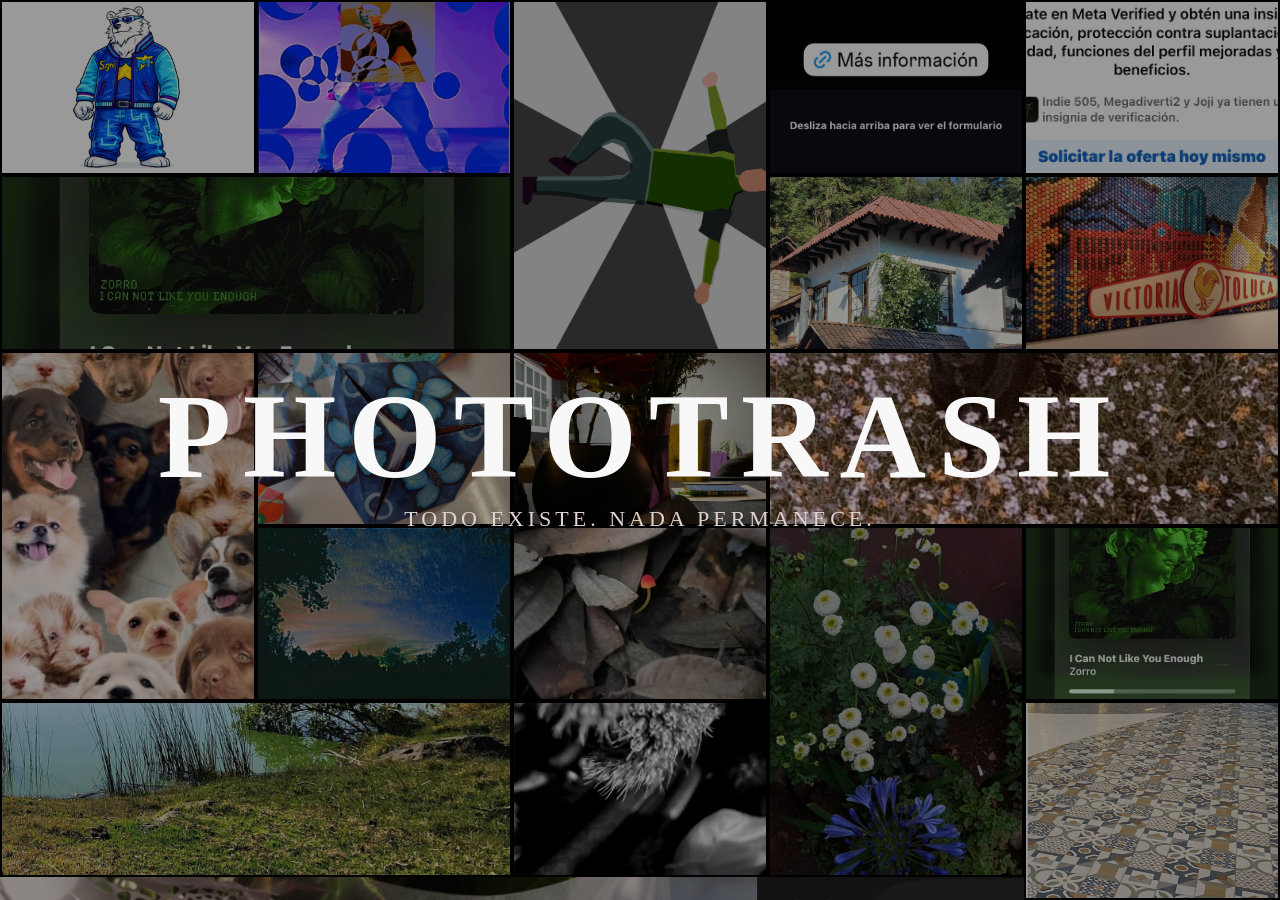
<file: index.html>
<!DOCTYPE html>
<html lang="en">
<head>
    <meta charset="UTF-8">
    <meta name="viewport" content="width=device-width, initial-scale=1.0">
    <title>Entrada</title>
    <link rel="stylesheet" href="style.css">
</head>
<body>
    <div class="collage">
  <a href="PhotoTrash.html" class="c"> <img src="assets/C1.jpeg"></a>
  <a href="MediosTrash.html" class="c"><img src="assets/C2.jpeg"></a>
  <a href="LetterTrash.html" class="m"><img src="assets/C3.png"></a>
  <a href="WebTrash.html" class="c"><img src="assets/C4.PNG"></a>
  <a href="index.html" class="c"><img src="assets/C5.PNG"></a>
  <a href="CollageTrash.html" class="g"><img src="assets/C6.PNG"></a>
  <a href="EscritoTrash.html" class="c"><img src="assets/C7.jpg"></a>
  <a href="ImagenTrash.html" class="c"><img src="assets/C8.jpg"></a>
  <a href="EstetiTrash.html" class="m"><img src="assets/C9.JPG"></a>
  <a href="RefeTrash.html" class="c"><img src="assets/C10.jpg"></a>
  <a href="LetterTrash.html" class="c"><img src="assets/C11 .jpeg"></a>
  <a href="WebTrash.html" class="g"><img src="assets/C12.jpeg"></a>
  <a href="PhotoTrash.html" class="c"><img src="assets/C13.jpeg"></a>
  <a href="PhotoTrash.html" class="c"><img src="assets/C14.jpeg"></a>
  <a href="LetterTrash.html" class="m"><img src="assets/C15.jpeg"></a>
  <a href="PhotoTrash.html" class="c"><img src="assets/C6.PNG"></a>
  <a href="EscritoTrash.html" class="g"><img src="assets/Inte9.jpeg"></a>
  <a href="MediosTrash.html" class="c"><img src="assets/Inte5.jpeg"></a>
  <a href="LetterTrash.html" class="m"><img src="assets/Inte1.jpeg"></a>
  
</div>

    <div class="texto_central">
      <h1>PhotoTrash</h1>
      <p>Todo existe. Nada permanece.</p>
    </div>
</body>
</html>
</file>
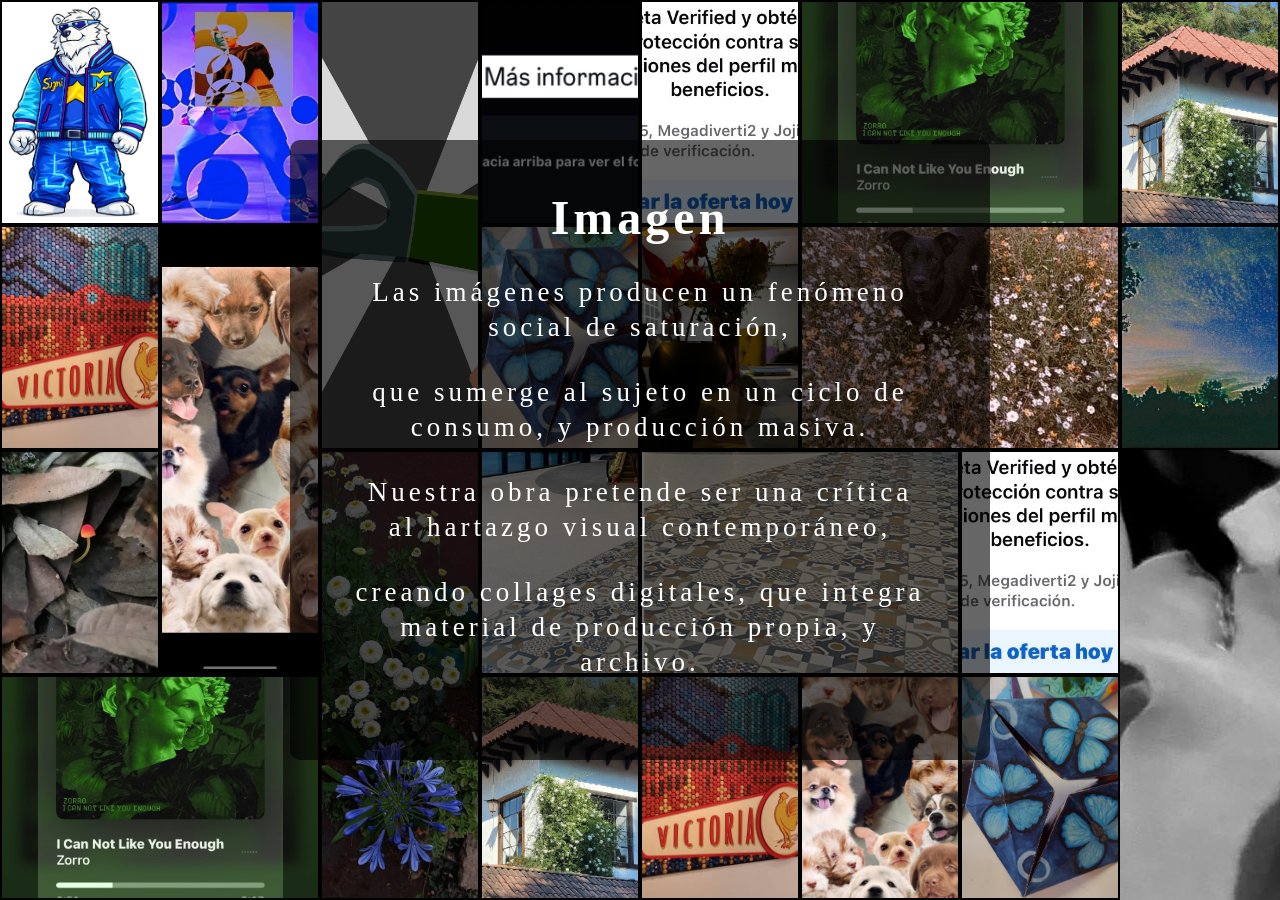
<file: ImagenTrash.html>
<!DOCTYPE html>
<html lang="en">
<head>
    <meta charset="UTF-8">
    <meta name="viewport" content="width=device-width, initial-scale=1.0">
    <title>Imagen</title>
    <link rel="stylesheet" href="ImagenT.css">
</head>
<body>
    <div class="collage">
  <a href="PhotoTrash.html" class="c"> <img src="assets/C1.jpeg"></a>
  <a href="MediosTrash.html" class="c"><img src="assets/C2.jpeg"></a>
  <a href="LetterTrash.html" class="m"><img src="assets/C3.png"></a>
  <a href="WebTrash.html" class="c"><img src="assets/C4.PNG"></a>
  <a href="index.html" class="c"><img src="assets/C5.PNG"></a>
  <a href="CollageTrash.html" class="g"><img src="assets/C6.PNG"></a>
  <a href="EscritoTrash.html" class="c"><img src="assets/C7.jpg"></a>
  <a href="ImagenTrash.html" class="c"><img src="assets/C8.jpg"></a>
  <a href="EstetiTrash.html" class="m"><img src="assets/C9.JPG"></a>
  <a href="RefeTrash.html" class="c"><img src="assets/C10.jpg"></a>
  <a href="LetterTrash.html" class="c"><img src="assets/C11 .jpeg"></a>
  <a href="WebTrash.html" class="g"><img src="assets/C12.jpeg"></a>
  <a href="PhotoTrash.html" class="c"><img src="assets/C13.jpeg"></a>
  <a href="PhotoTrash.html" class="c"><img src="assets/C14.jpeg"></a>
  <a href="LetterTrash.html" class="m"><img src="assets/C15.jpeg"></a>
  <a href="PhotoTrash.html" class="c"><img src="assets/Inte2.jpeg"></a>
  <a href="CollageTrash.html" class="g"><img src="assets/Inte1.jpeg"></a>
  <a href="index.html" class="c"><img src="assets/C5.PNG"></a>
  <a href="CollageTrash.html" class="g"><img src="assets/C6.PNG"></a>
  <a href="EscritoTrash.html" class="c"><img src="assets/C7.jpg"></a>
  <a href="ImagenTrash.html" class="c"><img src="assets/C8.jpg"></a>
  <a href="EstetiTrash.html" class="m"><img src="assets/C9.JPG"></a>
  <a href="RefeTrash.html" class="c"><img src="assets/C10.jpg"></a>
</div>

<div class="Imagen">
  <h1>Imagen</h1>
  <p>Las imágenes producen un fenómeno social de saturación,<p>
  <p>que sumerge al sujeto en un ciclo de consumo, y producción masiva.</p>
  <p>Nuestra obra pretende ser una crítica al hartazgo visual contemporáneo,</p>
  <p>creando collages digitales, que integra material de producción propia, y archivo.</p>
</div>
</body>
</html>
</file>
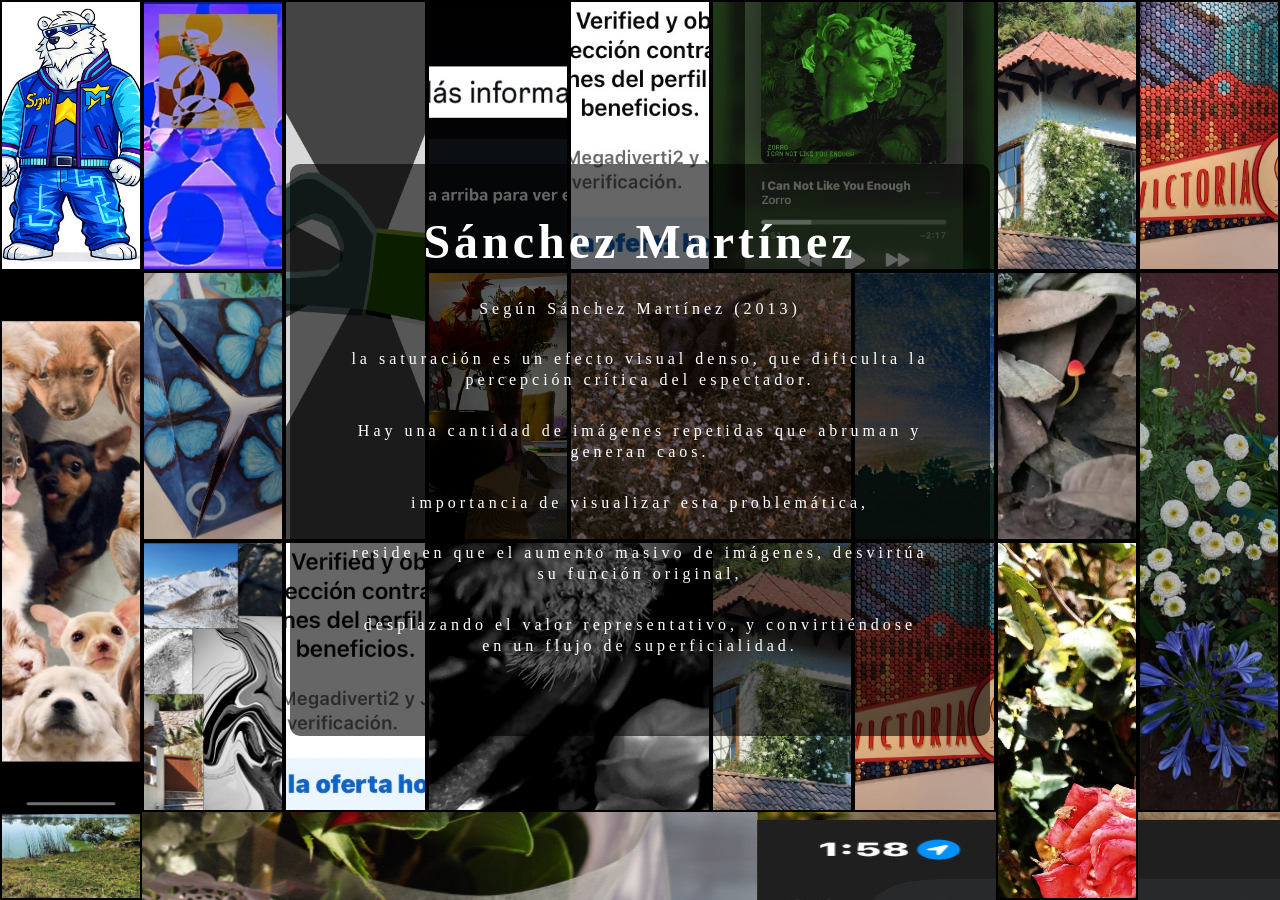
<file: RefeTrash.html>
<!DOCTYPE html>
<html lang="en">
<head>
    <meta charset="UTF-8">
    <meta name="viewport" content="width=device-width, initial-scale=1.0">
    <title>Refente</title>
    <link rel="stylesheet" href="RefeT.css"> 
</head>
<body>
    <div class="collage">
  <a href="PhotoTrash.html" class="c"> <img src="assets/C1.jpeg"></a>
  <a href="MediosTrash.html" class="c"><img src="assets/C2.jpeg"></a>
  <a href="LetterTrash.html" class="m"><img src="assets/C3.png"></a>
  <a href="WebTrash.html" class="c"><img src="assets/C4.PNG"></a>
  <a href="index.html" class="c"><img src="assets/C5.PNG"></a>
  <a href="CollageTrash.html" class="g"><img src="assets/C6.PNG"></a>
  <a href="EscritoTrash.html" class="c"><img src="assets/C7.jpg"></a>
  <a href="ImagenTrash.html" class="c"><img src="assets/C8.jpg"></a>
  <a href="EstetiTrash.html" class="m"><img src="assets/C9.JPG"></a>
  <a href="RefeTrash.html" class="c"><img src="assets/C10.jpg"></a>
  <a href="LetterTrash.html" class="c"><img src="assets/C11 .jpeg"></a>
  <a href="WebTrash.html" class="g"><img src="assets/C12.jpeg"></a>
  <a href="PhotoTrash.html" class="c"><img src="assets/C13.jpeg"></a>
  <a href="PhotoTrash.html" class="c"><img src="assets/C14.jpeg"></a>
  <a href="LetterTrash.html" class="m"><img src="assets/C15.jpeg"></a>
  <a href="PhotoTrash.html" class="c"><img src="assets/doc1.png"></a>
  <a href="index.html" class="c"><img src="assets/C5.PNG"></a>
  <a href="CollageTrash.html" class="g"><img src="assets/Inte5.jpeg"></a>
  <a href="EscritoTrash.html" class="c"><img src="assets/C7.jpg"></a>
  <a href="ImagenTrash.html" class="c"><img src="assets/C8.jpg"></a>
  <a href="EstetiTrash.html" class="m"><img src="assets/Inte20.jpeg"></a>
  <a href="RefeTrash.html" class="c"><img src="assets/Inte9.jpeg"></a>
</div>

<div class="San">
    <h1>Sánchez Martínez</h1>
    <p>Según Sánchez Martínez (2013)</p>
    <p>la saturación es un efecto visual denso, que dificulta la percepción crítica del espectador.</p>
    <p>Hay una cantidad de imágenes repetidas que abruman y generan caos.</p>
    <p>importancia de visualizar esta problemática,</p>
    <p>reside en que el aumento masivo de imágenes, desvirtúa su función original,</p>
    <p>desplazando el valor representativo, y convirtiéndose en un flujo de superficialidad.</p>
</div>
</body>
</html>
</file>
<file: style.css>
@import url('https://fonts.googleapis.com/css2?family=Bebas+Neue&display=swap');

* {
  margin: 0;
  padding: 0;
  box-sizing: border-box;
}

body {
  width: 100vw;
  height: 100vh;
  overflow: hidden;
  display: flex;
  align-items: center;
  justify-content: center;
  background-image: url(assets/Fondo1.jpg);
}

.collage {
  position: fixed;
  inset: 0;
  display: grid;
  grid-template-columns: repeat(5, 1fr);
  grid-template-rows: repeat(auto-fill, 3fr);
  gap: 0px;
}

.g { grid-column: span 2; grid-row: span 1; }
.m { grid-column: span 1; grid-row: span 2; }
.c { grid-column: span 1; grid-row: span 1; }

.collage a {
  display: block;
  overflow: hidden;
  border: 2px solid black;
  transition: border 0.2s ease;
}

.collage a:hover {
  border: 2px solid white;
}

.collage img {
  width: 100%;
  height: 100%;
  object-fit: cover;
}


.texto_central{
  position: fixed;
inset: 0;
display: flex;
flex-direction: column;
align-items: center;
justify-content: center;
text-align: center;
pointer-events: none;
background: rgb(0, 0, 0, 0.4);
}

h1
{
  font-size: 120px;
  letter-spacing: 12px;
  color: rgb(248, 248, 248);
  text-transform: uppercase;
}

p
{
  font-size: 22px;
  color: rgb(223, 210, 209);
  letter-spacing: 4px;
  text-transform: uppercase;
}
</file>
<file: ImagenT.css>
@import url('https://fonts.googleapis.com/css2?family=Bebas+Neue&display=swap');

* {
  margin: 0;
  padding: 0;
  box-sizing: border-box;
}

body {
  width: 100vw;
  height: 100vh;
  overflow: hidden;
  display: flex;
  align-items: center;
  justify-content: center;
  background-image: url(assets/Inte8.jpeg);
}

.collage {
  position: fixed;
  inset: 0;
  display: grid;
  grid-template-columns: repeat(8, 7fr);
 grid-template-rows: repeat(auto-fill, 3fr);
}

.g { grid-column: span 2; grid-row: span 1; }
.m { grid-column: span 1; grid-row: span 2; }
.c { grid-column: span 1; grid-row: span 1; }

.collage a {
  display: block;
  overflow: hidden;
  border: 2px solid black;
  transition: border 0.2s ease;
}

.collage a:hover {
  border: 2px solid white;
}

.collage img {
  width: 100%;
  height: 100%;
  object-fit: cover;
}

.Imagen {
  position: relative;
  background-color: rgba(0, 0, 0, 0.6);
  padding: 50px 60px;
  border-radius: 10px;
  text-align: center;
  max-width: 700px;
  margin: 40px 20px;
  pointer-events: none;
}

.Imagen h1 {
  color: white;
  font-size: 48px;
  letter-spacing: 4px;
  margin-bottom: 30px;
}

.Imagen p {
  color: white;
  font-size: 27px;
  letter-spacing: 4px;
  margin-bottom: 30px;
  line-height: 1.3;
}
</file>
<file: RefeT.css>
@import url('https://fonts.googleapis.com/css2?family=Bebas+Neue&display=swap');

* {
  margin: 0;
  padding: 0;
  box-sizing: border-box;
}

body {
  width: 100vw;
  height: 100vh;
  overflow: hidden;
  display: flex;
  align-items: center;
  justify-content: center;
  background-image: url(assets/Fondo1.jpg);
}


.collage {
  position: fixed;
  inset: 0;
  display: grid;
  grid-template-columns: repeat(9, 3fr);
  grid-template-rows: repeat(auto-fill, 3fr);
  gap: 0px;
}

.g { grid-column: span 2; grid-row: span 1; }
.m { grid-column: span 1; grid-row: span 2; }
.c { grid-column: span 1; grid-row: span 1; }

.collage a {
  display: block;
  overflow: hidden;
  border: 2px solid black;
  transition: border 0.2s ease;
}

.collage a:hover {
  border: 2px solid white;
}

.collage img {
  width: 100%;
  height: 100%;
  object-fit: cover;
}

.San {
  position: relative;
  background-color: rgba(0, 0, 0, 0.6);
  padding: 50px 60px;
  border-radius: 10px;
  text-align: center;
  max-width: 700px;
  margin: 40px 20px;
  pointer-events: none;
}

.San h1 {
  color: white;
  font-size: 48px;
  letter-spacing: 4px;
  margin-bottom: 30px;
}

.San p {
  color: white;
  font-size: 32;
  letter-spacing: 4px;
  margin-bottom: 30px;
  line-height: 1.3;
}
</file>
